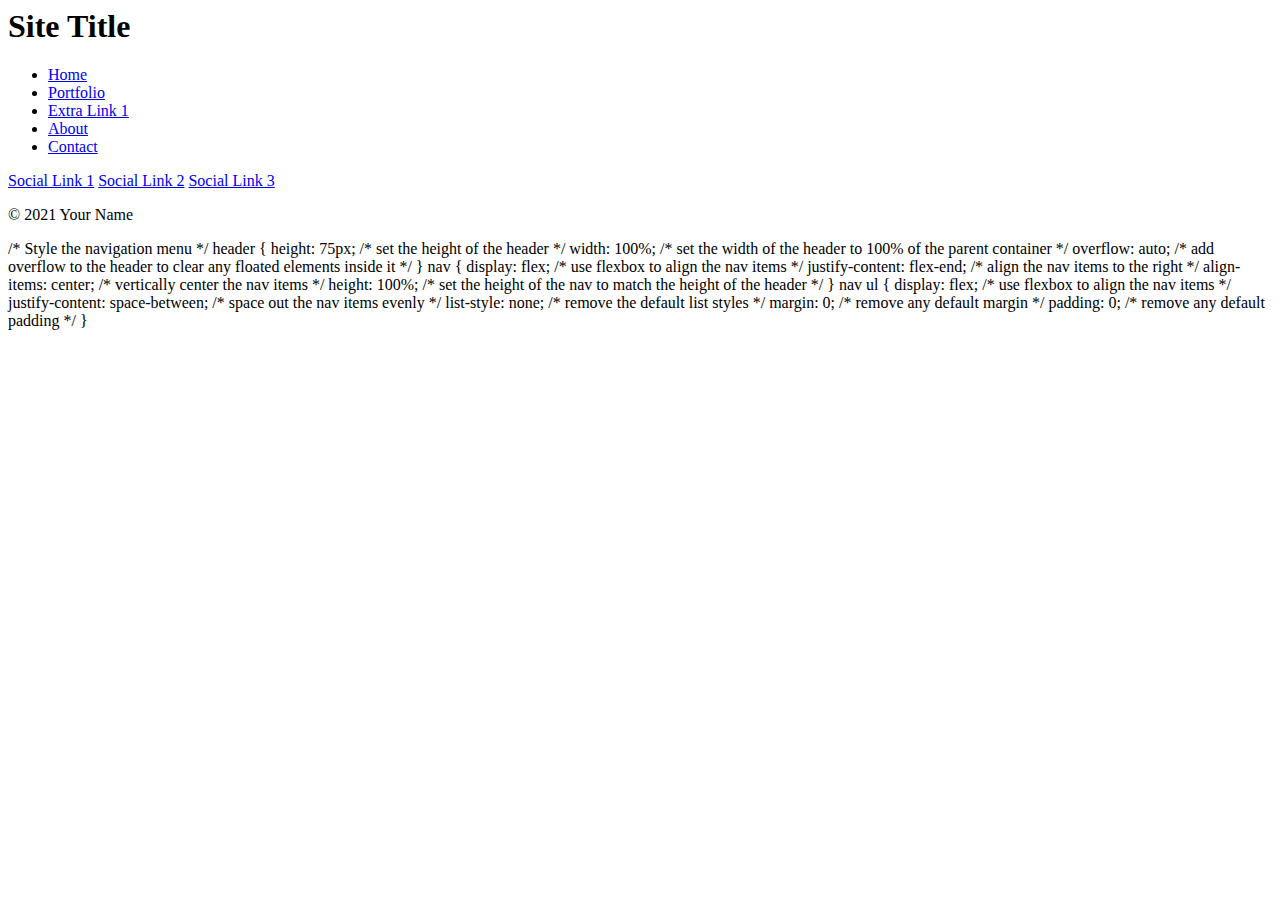
<file: testing-code.html>
<body>
  <nav>
    <h1>Site Title</h1>
    <ul>
      <li><a href="#">Home</a></li>
      <li><a href="#">Portfolio</a></li>
      <li><a href="#">Extra Link 1</a></li>
      <li><a href="#">About</a></li>
      <li><a href="#">Contact</a></li>
    </ul>
    <div class="social-links">
      <a href="#">Social Link 1</a>
      <a href="#">Social Link 2</a>
      <a href="#">Social Link 3</a>
    </div>
    <div class="copywrite-info">
      <p>&copy; 2021 Your Name</p>
    </div>
  </nav>
  <main>
    <!-- The right side content that changes with navbar links -->
  </main>
</body>

<!-- This is a testing html file that will have a navigation bar fiex to the left side of the screen while the right side dynamically changes when a link is clicked from the left -->








/* Style the navigation menu */
header {
  height: 75px; /* set the height of the header */
  width: 100%; /* set the width of the header to 100% of the parent container */
  overflow: auto; /* add overflow to the header to clear any floated elements inside it */
}

nav {
  display: flex; /* use flexbox to align the nav items */
  justify-content: flex-end; /* align the nav items to the right */
  align-items: center; /* vertically center the nav items */
  height: 100%; /* set the height of the nav to match the height of the header */
}

nav ul {
  display: flex; /* use flexbox to align the nav items */
  justify-content: space-between; /* space out the nav items evenly */
  list-style: none; /* remove the default list styles */
  margin: 0; /* remove any default margin */
  padding: 0; /* remove any default padding */
}
</file>
